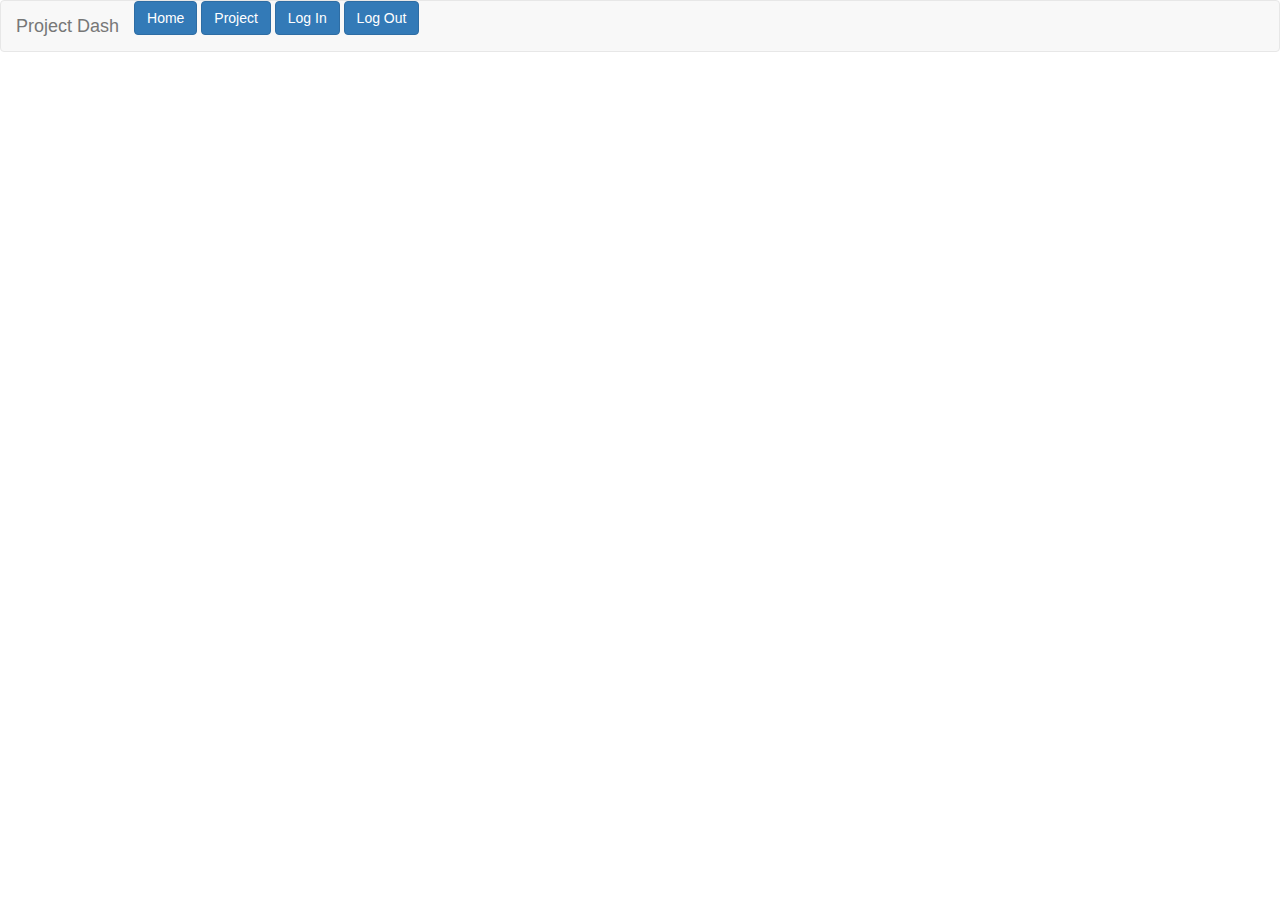
<file: index.html>
<!DOCTYPE html>
<html lang="en">
<head>
  <meta charset="UTF-8">
  <title>Title</title>
  <link rel="stylesheet" href="https://maxcdn.bootstrapcdn.com/bootstrap/3.3.7/css/bootstrap.min.css" integrity="sha384-BVYiiSIFeK1dGmJRAkycuHAHRg32OmUcww7on3RYdg4Va+PmSTsz/K68vbdEjh4u" crossorigin="anonymous">

</head>
<body>

<div id="loading">
  <img src="loading.svg" alt="Loading spinner">
</div>

<div class="content">
  <nav class="navbar navbar-default">
    <div class="container-fluid">
      <div class="navbar-header">
        <a class="navbar-brand" href="#">Project Dash</a>

        <button id="btn-home-view" class="btn btn-primary btn-margin">
          Home
        </button>

        <!--<button id="btn-profile-view" class="btn btn-primary btn-margin">
          Profile
        </button>-->
        <a id="btn-profile-view" class="btn btn-primary btn-margin" href="/E3Dash/Versions.html">Project</a>

        <button id="btn-login" class="btn btn-primary btn-margin">
          Log In
        </button>

        <button id="btn-logout" class="btn btn-primary btn-margin">
          Log Out
        </button>

      </div>
    </div>
  </nav>

  <main class="container">
    <!-- home view -->
    <div id="home-view">
      <h4></h4>
    </div>

  </main>
</div>

<script src="auth0-variables.js"></script>
<script src="https://ajax.googleapis.com/ajax/libs/jquery/3.2.1/jquery.min.js"></script>
<script src="https://cdn.auth0.com/js/auth0/8.8/auth0.min.js"></script>
<script src="app.js"></script>
</body>
</html>
</file>
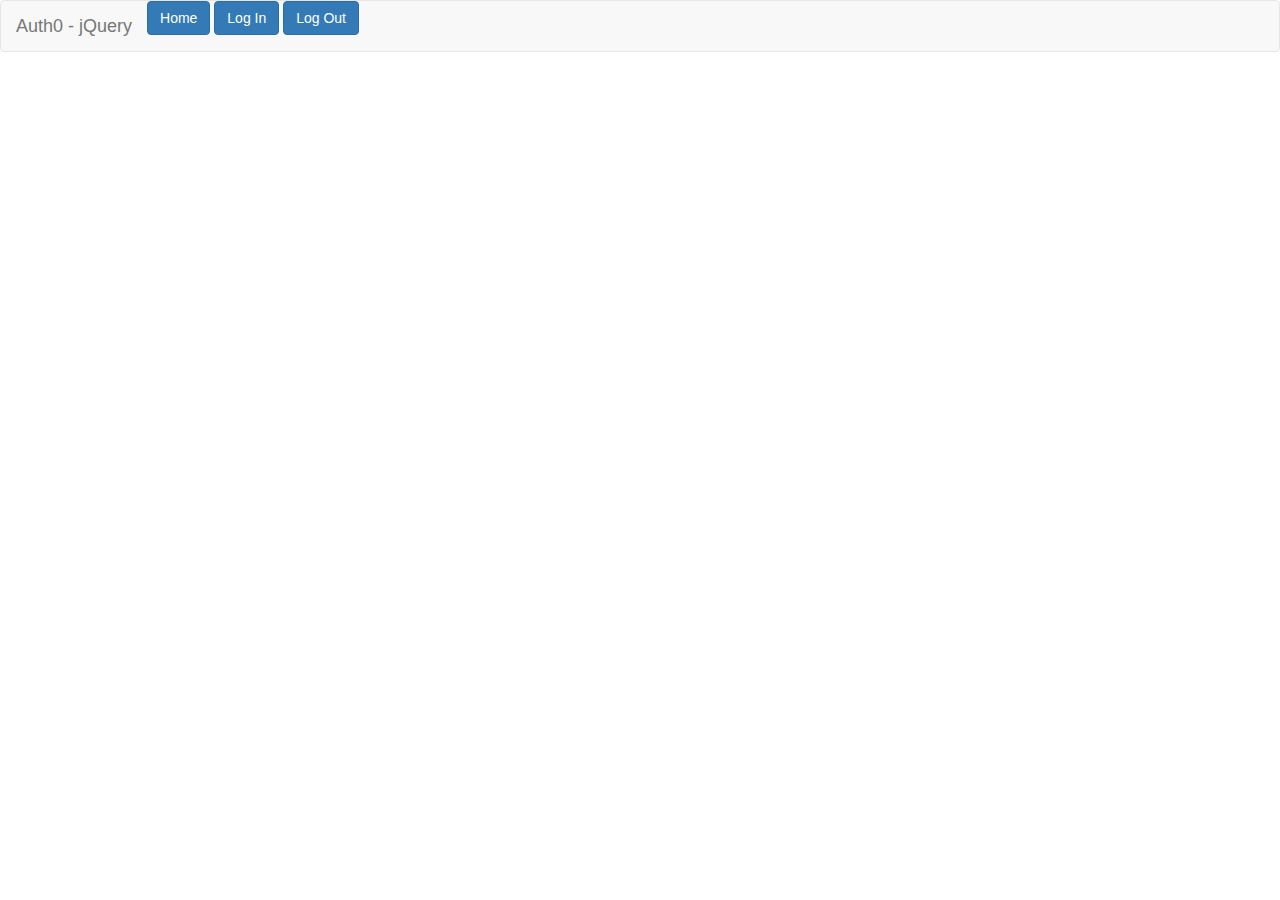
<file: E3Dash.html>
<!DOCTYPE html>
<html lang="en">
<head>
  <meta charset="UTF-8">
  <title>Title</title>
  <link rel="stylesheet" href="https://maxcdn.bootstrapcdn.com/bootstrap/3.3.7/css/bootstrap.min.css" integrity="sha384-BVYiiSIFeK1dGmJRAkycuHAHRg32OmUcww7on3RYdg4Va+PmSTsz/K68vbdEjh4u" crossorigin="anonymous">

</head>
<body>
<div id="loading">
  <img src="loading.svg" alt="Loading spinner">
</div>
<div class="content">
  <nav class="navbar navbar-default">
    <div class="container-fluid">
      <div class="navbar-header">
        <a class="navbar-brand" href="#">Auth0 - jQuery</a>

        <button id="btn-home-view" class="btn btn-primary btn-margin">
          Home
        </button>

        <button id="btn-login" class="btn btn-primary btn-margin">
          Log In
        </button>

        <button id="btn-logout" class="btn btn-primary btn-margin">
          Log Out
        </button>

      </div>
    </div>
  </nav>

  <main class="container">
    <!-- home view -->
    <div id="home-view">
      <h4></h4>
    </div>

  </main>

</div>

<script src="auth0-variables.js"></script>
<script src="https://ajax.googleapis.com/ajax/libs/jquery/3.2.1/jquery.min.js"></script>
<script src="https://cdn.auth0.com/js/auth0/8.8/auth0.min.js"></script>
<script src="app.js"></script>
</body>
</html>
</file>
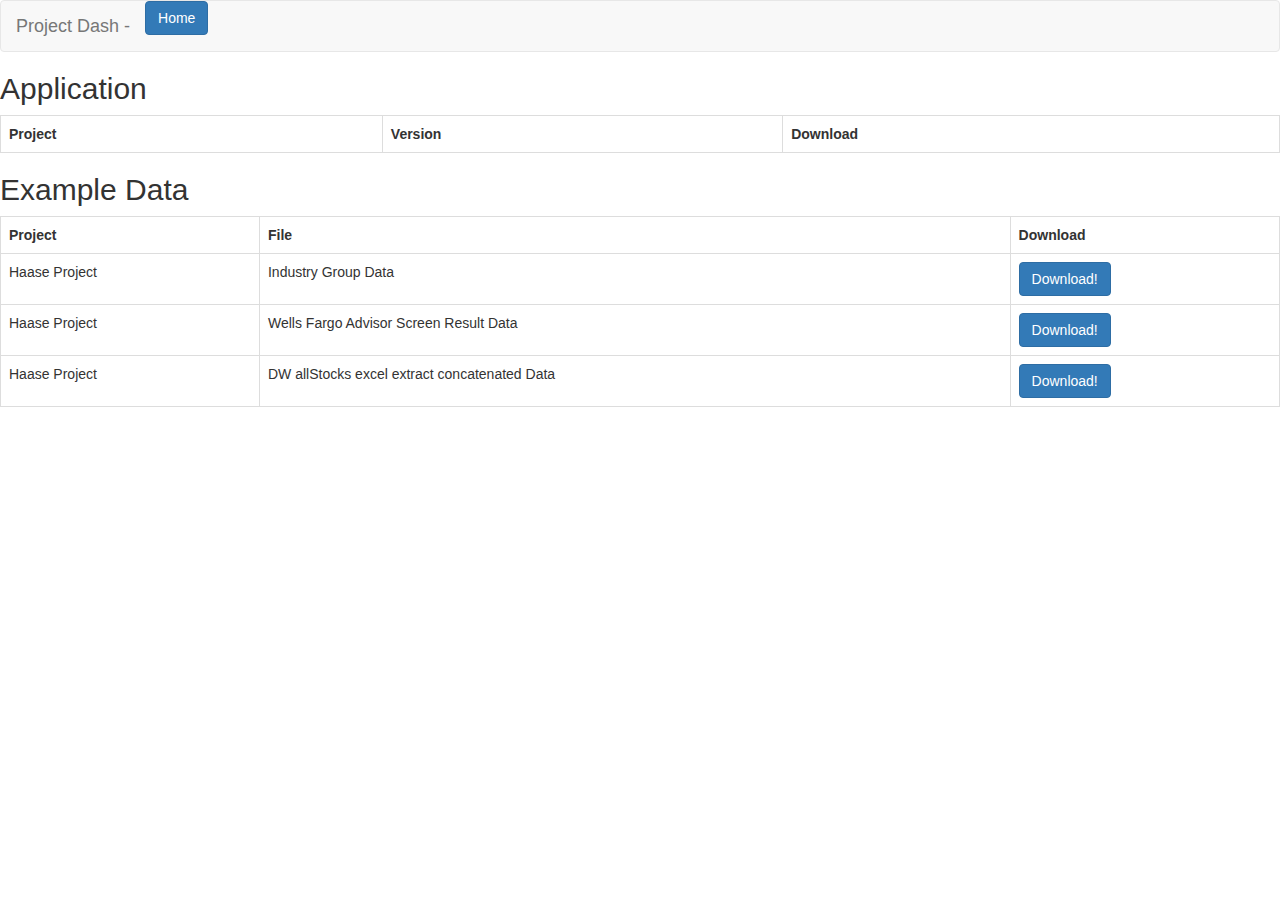
<file: Versions.html>
<!DOCTYPE html>
<html lang="en">
<head>
  <meta charset="UTF-8">
  <title>Title</title>
  <link rel="stylesheet" href="https://maxcdn.bootstrapcdn.com/bootstrap/3.3.7/css/bootstrap.min.css" integrity="sha384-BVYiiSIFeK1dGmJRAkycuHAHRg32OmUcww7on3RYdg4Va+PmSTsz/K68vbdEjh4u" crossorigin="anonymous">
</head>
<body>
<nav class="navbar navbar-default">
  <div class="container-fluid">
    <div class="navbar-header">
      <a id="ProjectName" class="navbar-brand" href="/E3Dash/index.html">Project Dash - </a>

      <!--<button id="btn-profile-view" class="btn btn-primary btn-margin">
        Profile
      </button>-->
      <a id="btn-profile-view" class="btn btn-primary btn-margin" href="/E3Dash/index.html">Home</a>


    </div>
  </div>
</nav>
<h2>Application</h2>
<table id="projectTable" class="table table-bordered">
  <tr>
    <th>Project</th>
    <th>Version</th>
    <th>Download</th>
  </tr>

</table>
<h2>Example Data</h2>
<table class="table table-bordered">
  <tr>
    <th>Project</th>
    <th>File</th>
    <th>Download</th>
  </tr>
  <tr>
    <td >Haase Project</td>
    <td >Industry Group Data</td>
    <td >
      <form id="industryExample" method="get" action="">
        <button type="submit" class="btn btn-primary btn-margin">Download!</button>
      </form>
    </td>
  </tr>
  <tr>
    <td >Haase Project</td>
    <td> Wells Fargo Advisor Screen Result Data</td>
    <td >
      <form id="wellsExample" method="get" action="">
        <button type="submit" class="btn btn-primary btn-margin">Download!</button>
      </form>
    </td>
  </tr>
  <tr>
    <td >Haase Project</td>
    <td >DW allStocks excel extract concatenated Data</td>
    <td >
      <form id="allStockExample" method="get" action="">
        <button type="submit" class="btn btn-primary btn-margin">Download!</button>
      </form>
    </td>
  </tr>
</table>

<script src="auth0-variables.js"></script>
<script src="https://ajax.googleapis.com/ajax/libs/jquery/3.2.1/jquery.min.js"></script>
<script src="https://cdn.auth0.com/js/auth0/8.8/auth0.min.js"></script>
<script src="app.js"></script>
<script src="dashPart.js"></script>
</body>
</html>
</file>
